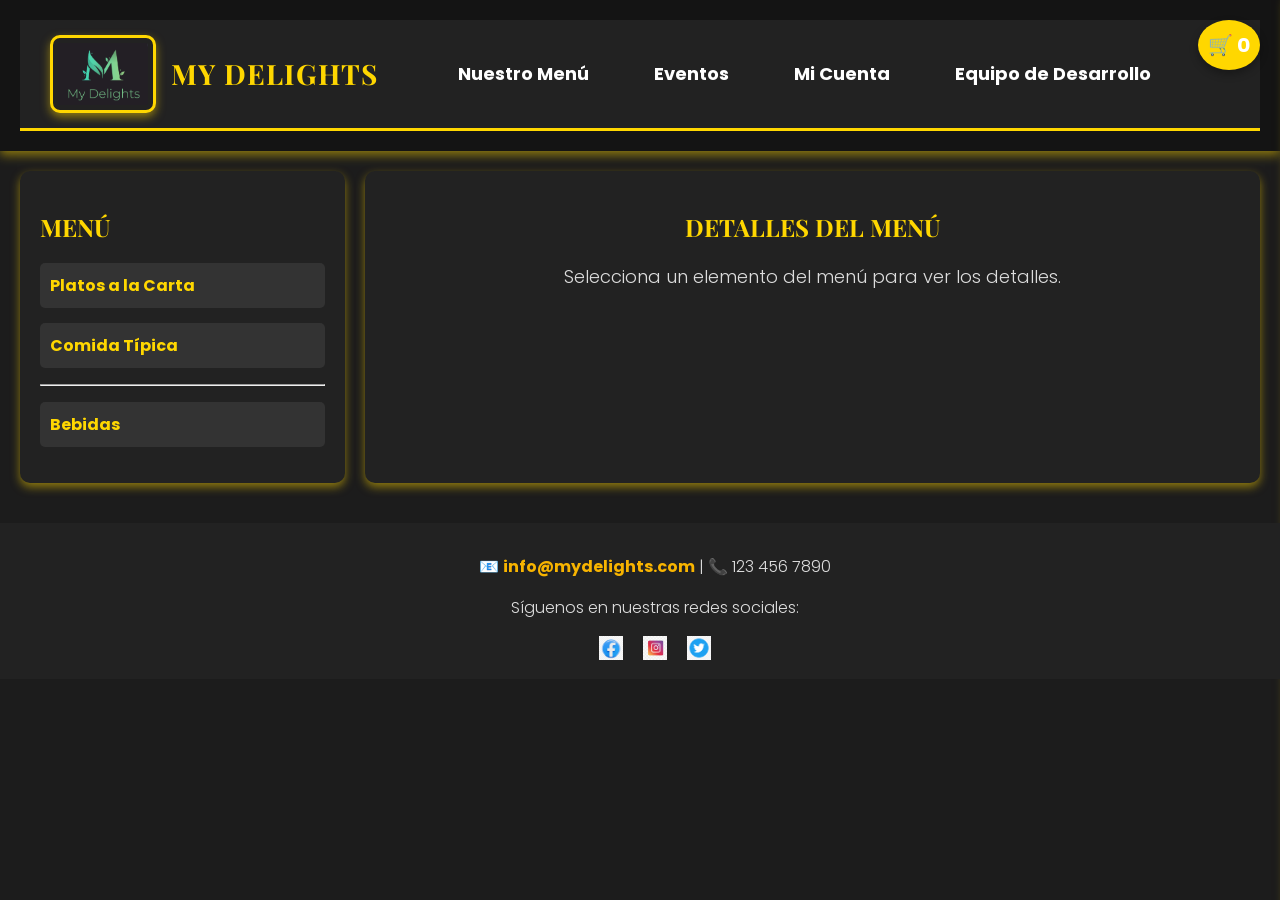
<file: index.html>
<!DOCTYPE html>
<html lang="es">
<head>
    <meta charset="UTF-8">
    <meta name="viewport" content="width=device-width, initial-scale=1.0">
    <title>My Delights - Restaurante</title>
    <link rel="stylesheet" href="styles.css">
</head>
<body>
        
    <link href="https://fonts.googleapis.com/css2?family=Playfair+Display:wght@400;700&family=Poppins:wght@300;400;600&display=swap" rel="stylesheet">

    <header>
        <div class="header-container">
            <!-- Logo y Nombre del Restaurante a la Izquierda -->
            <div class="header-left">
                <img src="imagenes/logo.png" alt="Logo My Delights" class="logo">
                <h1 class="restaurant-title">My Delights</h1>
            </div>
    
            <!-- Barra de Navegación Centrada -->
            <nav class="top-nav">
                <ul>
                    <li><a href="index.html">Nuestro Menú</a></li>
                    <li><a href="eventos.html">Eventos</a></li>
                    <li><a href="registro.html">Mi Cuenta</a></li>
                    <li><a href="desarrolladores.html">Equipo de Desarrollo</a></li>
                </ul>
            </nav>
        </div>
    </header>
    
    
    <main>
        <aside class="left-sidebar">
            <h2>Menú</h2>
            <ul class="menu">
                <li class="menu-item">
                    <a href="#">Platos a la Carta</a>
                    <ul class="submenu">
                        <li onclick="mostrarPlato('plato1')">Plato 1</li>
                        <li onclick="mostrarPlato('plato2')">Plato 2</li>
                        <li onclick="mostrarPlato('plato3')">Plato 3</li>
                        <li onclick="mostrarPlato('plato4')">Plato 4</li>
                        <li onclick="mostrarPlato('plato5')">Plato 5</li>
                    </ul>
                </li>
                <li class="menu-item">
                    <a href="#">Comida Típica</a>
                    <ul class="submenu">
                        <li class="submenu-item">
                            <a href="#">Sopas</a>
                            <ul class="sub-submenu">
                                <li onclick="mostrarPlato('sopa_pollo')">Sopa de Pollo</li>
                                <li onclick="mostrarPlato('sopa_res')">Sopa de Res</li>
                                <li onclick="mostrarPlato('sopa_pescado')">Sopa de Pescado</li>
                            </ul>
                        </li>
                        <li class="submenu-item">
                            <a href="#">Principios</a>
                            <ul class="sub-submenu">
                                <li onclick="mostrarPlato('arroz')">Arroz</li>
                                <li onclick="mostrarPlato('pasta')">Pasta</li>
                                <li onclick="mostrarPlato('pure')">Puré de Papa</li>
                            </ul>
                        </li>
                        <li class="submenu-item">
                            <a href="#">Carnes</a>
                            <ul class="sub-submenu">
                                <li onclick="mostrarPlato('pollo')">Pollo</li>
                                <li onclick="mostrarPlato('res')">Carne de Res</li>
                                <li onclick="mostrarPlato('cerdo')">Cerdo</li>
                            </ul>
                        </li>
                    </ul>
                </li>
            </ul>
        
            <!-- Separador visual -->
            <hr class="menu-divider">

            <!-- Nueva sección de Bebidas -->
            <ul class="menu">
                <li class="menu-item">
                    <a href="#">Bebidas</a>
                    <ul class="submenu">
                        <li class="submenu-item">
                            <a href="#">Jugos</a>
                            <ul class="sub-submenu">
                                <li onclick="mostrarPlato('jugo_naranja')">Jugo de Naranja</li>
                                <li onclick="mostrarPlato('jugo_mango')">Jugo de Mango</li>
                                <li onclick="mostrarPlato('jugo_fresa')">Jugo de Fresa</li>
                            </ul>
                        </li>
                        <li class="submenu-item">
                            <a href="#">Gaseosas</a>
                            <ul class="sub-submenu">
                                <li onclick="mostrarPlato('coca_cola')">Coca Cola</li>
                                <li onclick="mostrarPlato('pepsi')">Pepsi</li>
                                <li onclick="mostrarPlato('sprite')">Sprite</li>
                            </ul>
                        </li>
                        <li class="submenu-item">
                            <a href="#">Bebidas Calientes</a>
                            <ul class="sub-submenu">
                                <li onclick="mostrarPlato('cafe')">Café</li>
                                <li onclick="mostrarPlato('te')">Té</li>
                                <li onclick="mostrarPlato('chocolate')">Chocolate Caliente</li>
                            </ul>
                        </li>
                    </ul>
                </li>
            </ul>
        </aside>
        
        
        <section class="content">
            <h2>Detalles del Menú</h2>
            <div id="detalle-plato" class="detalle-plato">
                <p>Selecciona un elemento del menú para ver los detalles.</p>
            </div>
        </section>

        <!-- Ícono del carrito flotante -->
        <div id="cart-icon" onclick="toggleCart()">
       🛒 <span id="cart-count">0</span>
        </div>

<!-- Contenedor del carrito -->
<div id="cart-container">
    <h3>🛒 Carrito de Compras</h3>
    <ul id="cart-items"></ul>
    <p>Total: <span id="cart-total">$0.00</span></p>
    <button onclick="checkout()">Finalizar Compra</button>
    <button onclick="toggleCart()">Cerrar</button>
</div>

    </main>

    <footer>
        <div class="footer-content">
            <p class="contact-info">
                📧 <a href="mailto:info@mydelights.com">info@mydelights.com</a> | 📞 123 456 7890
            </p>
            <p>Síguenos en nuestras redes sociales:</p>
            <div class="social-icons">
                <a href="#" class="icon"><img src="imagenes/facebook-icon.png" alt="Facebook"></a>
                <a href="#" class="icon"><img src="imagenes/instagram-icon.png" alt="Instagram"></a>
                <a href="#" class="icon"><img src="imagenes/twitter-icon.png" alt="Twitter"></a>
            </div>
        </div>
    </footer>
    

    <script src="script.js"></script>
</body>
</html>
</file>
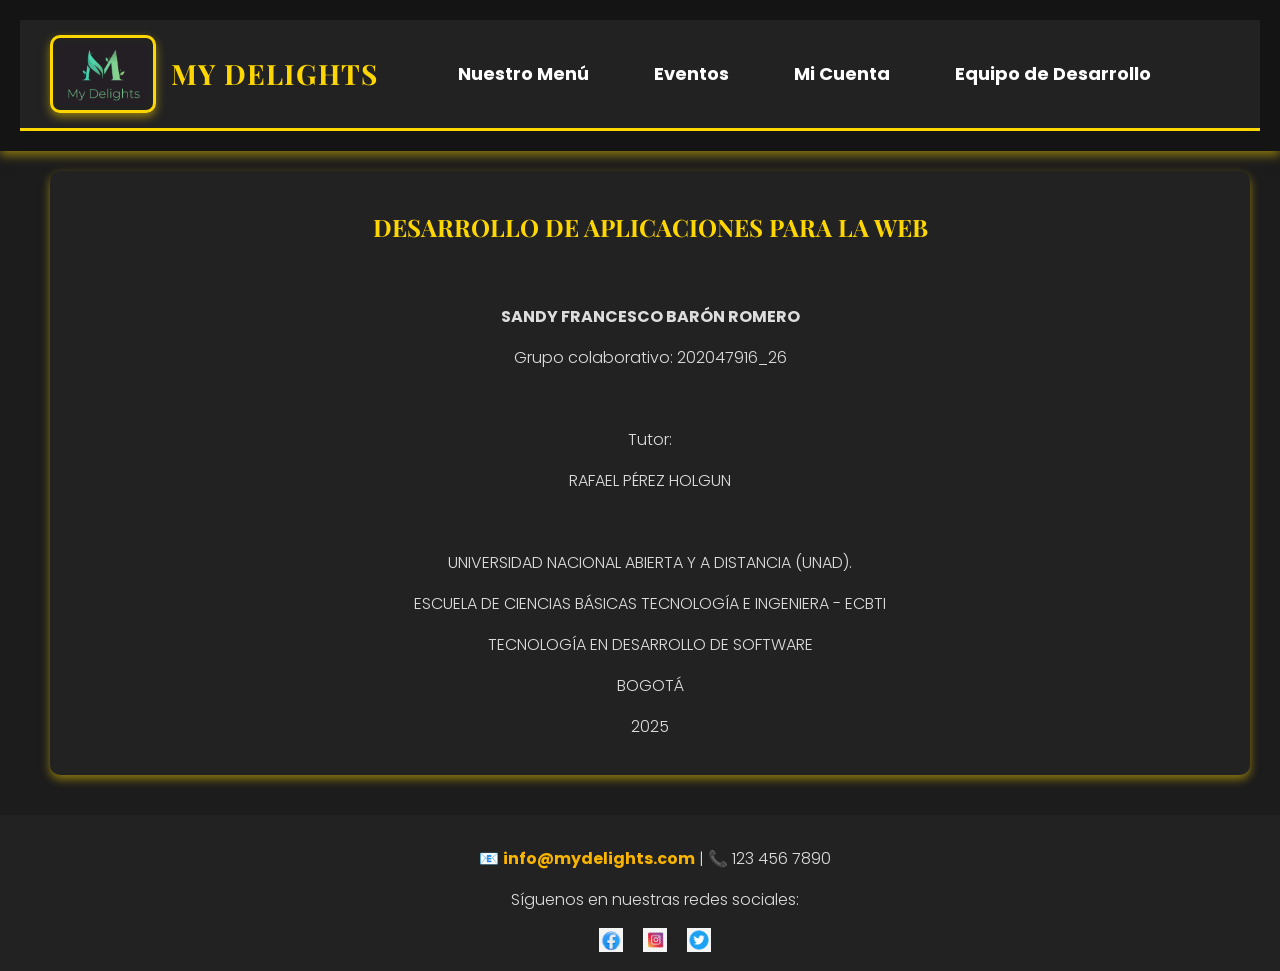
<file: desarrolladores.html>
<!DOCTYPE html>
<html lang="es">
<head>
    <meta charset="UTF-8">
    <meta name="viewport" content="width=device-width, initial-scale=1.0">
    <title>My Delights - Restaurante</title>
    <link rel="stylesheet" href="styles.css">
</head>
<body>
        
    <link href="https://fonts.googleapis.com/css2?family=Playfair+Display:wght@400;700&family=Poppins:wght@300;400;600&display=swap" rel="stylesheet">

    <body class="desarrolladores-page">

    <header>
        <div class="header-container">
            <!-- Logo y Nombre del Restaurante a la Izquierda -->
            <div class="header-left">
                <img src="imagenes/logo.png" alt="Logo My Delights" class="logo">
                <h1 class="restaurant-title">My Delights</h1>
            </div>
    
            <!-- Barra de Navegación Centrada -->
            <nav class="top-nav">
                <ul>
                    <li><a href="index.html">Nuestro Menú</a></li>
                    <li><a href="eventos.html">Eventos</a></li>
                    <li><a href="registro.html">Mi Cuenta</a></li>
                    <li><a href="desarrolladores.html">Equipo de Desarrollo</a></li>
                </ul>
            </nav>
        </div>
    </header>

    
    <main>
        <section class="content">
            <h2>Desarrollo de Aplicaciones para la Web</h2>
            <div id="integrantes" class="integrantes">
                <br>
                <p><strong>SANDY FRANCESCO BARÓN ROMERO</strong></p>
                <p>Grupo colaborativo: 202047916_26</p>
                <br>
                <p>Tutor:</p>
                <p>RAFAEL PÉREZ HOLGUN</p>
                <br>
                <p>UNIVERSIDAD NACIONAL ABIERTA Y A DISTANCIA (UNAD).</p> 
                <p>ESCUELA DE CIENCIAS BÁSICAS TECNOLOGÍA E INGENIERA - ECBTI</p>  
                <p>TECNOLOGÍA EN DESARROLLO DE SOFTWARE</p>
                <p>BOGOTÁ</p>
                <p>2025</p>
            </div>
        </section>
    </main>
    <footer>
        <div class="footer-content">
            <p class="contact-info">
                📧 <a href="mailto:info@mydelights.com">info@mydelights.com</a> | 📞 123 456 7890
            </p>
            <p>Síguenos en nuestras redes sociales:</p>
            <div class="social-icons">
                <a href="#" class="icon"><img src="imagenes/facebook-icon.png" alt="Facebook"></a>
                <a href="#" class="icon"><img src="imagenes/instagram-icon.png" alt="Instagram"></a>
                <a href="#" class="icon"><img src="imagenes/twitter-icon.png" alt="Twitter"></a>
            </div>
        </div>
    </footer>
    

    <script src="script.js"></script>

</body>
</html>
</file>
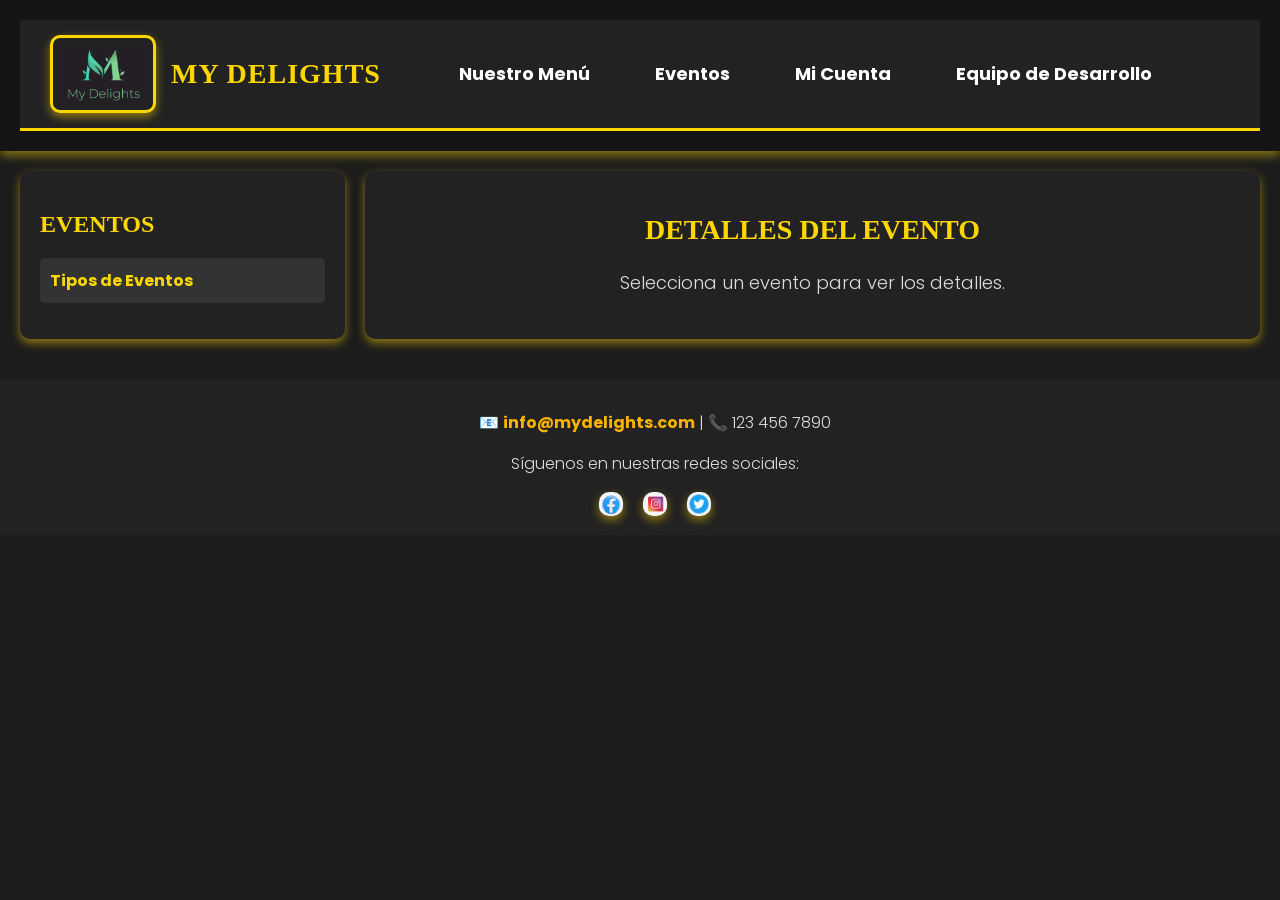
<file: eventos.html>
<!DOCTYPE html>
<html lang="es">
<head>
    <meta charset="UTF-8">
    <meta name="viewport" content="width=device-width, initial-scale=1.0">
    <title>Eventos - My Delights</title>
    <link href="https://fonts.googleapis.com/css2?family=Poppins:wght@300;600&display=swap" rel="stylesheet">
    <link rel="stylesheet" href="styles.css">
</head>

<body class="eventos-page">

    <header>
        <div class="header-container">
            <div class="header-left">
                <img src="imagenes/logo.png" alt="Logo My Delights" class="logo">
                <h1 class="restaurant-title">My Delights</h1>
            </div>

            <nav class="top-nav">
                <ul>
                    <li><a href="index.html">Nuestro Menú</a></li>
                    <li><a href="eventos.html">Eventos</a></li>
                    <li><a href="registro.html">Mi Cuenta</a></li>
                    <li><a href="desarrolladores.html">Equipo de Desarrollo</a></li>
                </ul>
            </nav>
        </div>
    </header>

    <main>
        <aside class="left-sidebar">
            <h2>Eventos</h2>
            <ul class="menu">
                <li class="menu-item">
                    <a href="#">Tipos de Eventos</a>
                    <ul class="submenu">
                        <li><a href="#" onclick="mostrarEvento('banquetes')">Banquetes</a></li>
                        <li><a href="#" onclick="mostrarEvento('bufetes')">Bufetes</a></li>
                        <li><a href="#" onclick="mostrarEvento('eventos_familiares')">Eventos Familiares</a></li>
                        <li><a href="#" onclick="mostrarEvento('eventos_empresariales')">Eventos Empresariales</a></li>
                        <li><a href="#" onclick="mostrarEvento('fiestas_privadas')">Fiestas Privadas</a></li>
                    </ul>
                </li>
            </ul>
        </aside>

        <section class="content">
            <h2>Detalles del Evento</h2>
            <div id="detalle-evento" class="detalle-evento">
                <p>Selecciona un evento para ver los detalles.</p>
            </div>
        </section>
    </main>


    <footer>
        <div class="footer-content">
            <p class="contact-info">
                📧 <a href="mailto:info@mydelights.com">info@mydelights.com</a> | 📞 123 456 7890
            </p>
            <p>Síguenos en nuestras redes sociales:</p>
            <div class="social-icons">
                <a href="#" class="icon"><img src="imagenes/facebook-icon.png" alt="Facebook"></a>
                <a href="#" class="icon"><img src="imagenes/instagram-icon.png" alt="Instagram"></a>
                <a href="#" class="icon"><img src="imagenes/twitter-icon.png" alt="Twitter"></a>
            </div>
        </div>
    </footer>
    

    <script src="script.js"></script>

</body>
</html>
</file>
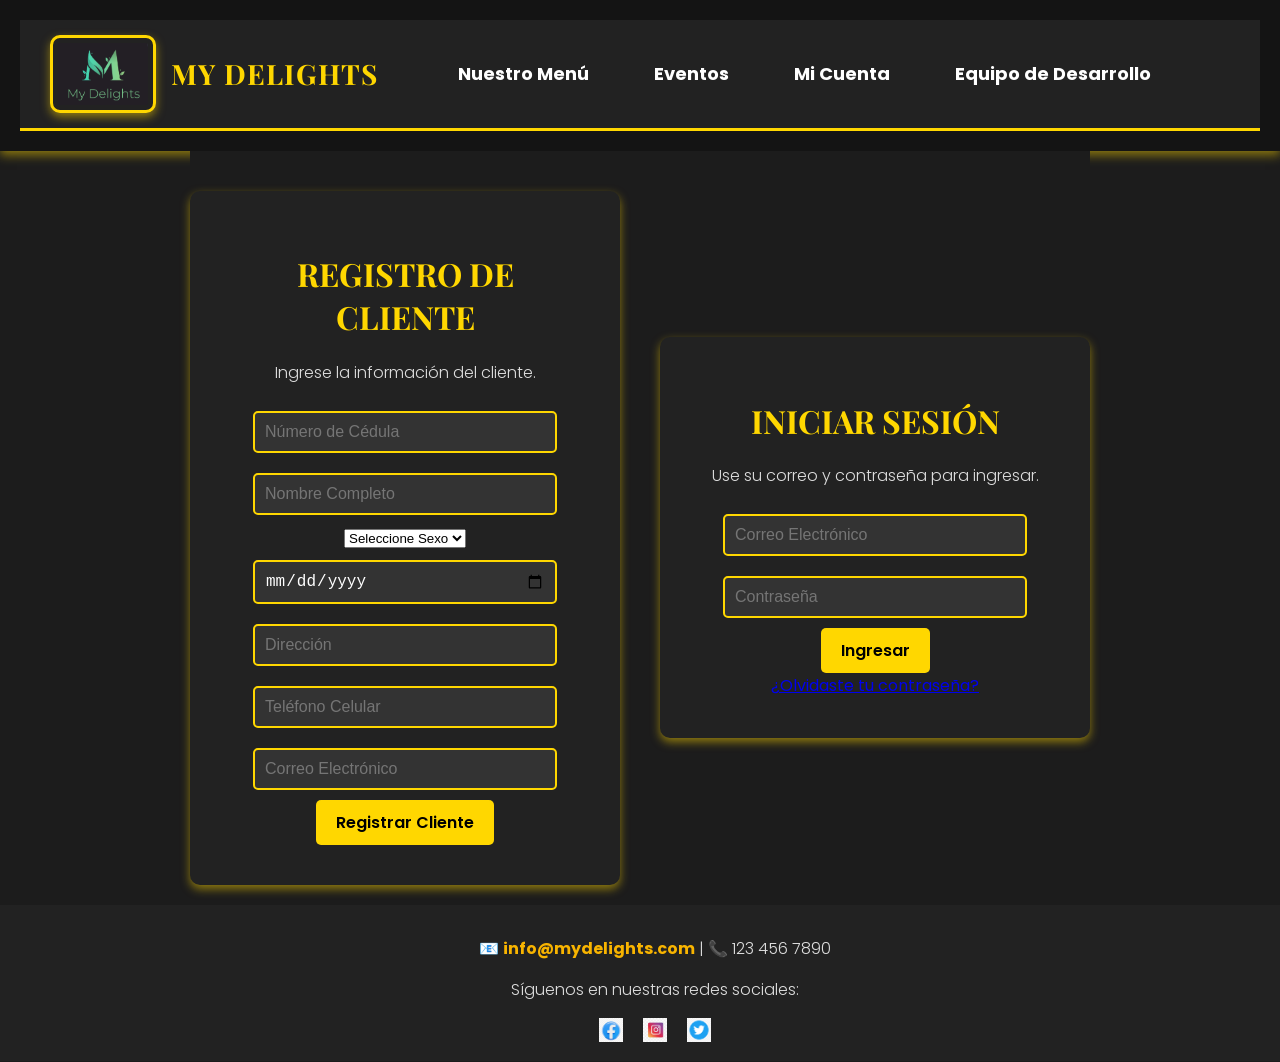
<file: registro.html>
<!DOCTYPE html>
<html lang="es">
<head>
    <meta charset="UTF-8">
    <meta name="viewport" content="width=device-width, initial-scale=1.0">
    <title>Registro e Inicio de Sesión</title>
    <link rel="stylesheet" href="styles.css">
    <link href="https://fonts.googleapis.com/css2?family=Playfair+Display:wght@400;700&family=Poppins:wght@300;400;600&display=swap" rel="stylesheet">
</head>

<header>
    <div class="header-container">
        <!-- Logo y Nombre del Restaurante a la Izquierda -->
        <div class="header-left">
            <img src="imagenes/logo.png" alt="Logo My Delights" class="logo">
            <h1 class="restaurant-title">My Delights</h1>
        </div>

        <!-- Barra de Navegación Centrada -->
        <nav class="top-nav">
            <ul>
                <li><a href="index.html">Nuestro Menú</a></li>
                <li><a href="eventos.html">Eventos</a></li>
                <li><a href="registro.html">Mi Cuenta</a></li>
                <li><a href="desarrolladores.html">Equipo de Desarrollo</a></li>
            </ul>
        </nav>
    </div>
</header>

<body>
    <div class="container">
        <!-- Formulario de Registro -->
        <div class="form-container">
            <form id="clientForm">
                <h1>Registro de Cliente</h1>
                <p>Ingrese la información del cliente.</p>
                <input type="text" id="clientId" placeholder="Número de Cédula" required />
                <input type="text" id="clientName" placeholder="Nombre Completo" required />
                <select id="clientGender" required>
                    <option value="">Seleccione Sexo</option>
                    <option value="Masculino">Masculino</option>
                    <option value="Femenino">Femenino</option>
                </select>
                <input type="date" id="clientBirthdate" required />
                <input type="text" id="clientAddress" placeholder="Dirección" required />
                <input type="tel" id="clientPhone" placeholder="Teléfono Celular" required />
                <input type="email" id="clientEmail" placeholder="Correo Electrónico" required />
                <button type="submit">Registrar Cliente</button>
            </form>
        </div>

        <!-- Formulario de Inicio de Sesión -->
        <div class="form-container sign-in-container">
            <form id="loginForm">
                <h1>Iniciar Sesión</h1>
                <p>Use su correo y contraseña para ingresar.</p>
                <input type="email" id="loginEmail" placeholder="Correo Electrónico" required />
                <input type="password" id="loginPassword" placeholder="Contraseña" required />
                <button type="submit">Ingresar</button>
                <div class="forgot-password">
                    <a href="#">¿Olvidaste tu contraseña?</a>
                </div>
            </form>
        </div>
    </div>

    <footer>
        <div class="footer-content">
            <p class="contact-info">
                📧 <a href="mailto:info@mydelights.com">info@mydelights.com</a> | 📞 123 456 7890
            </p>
            <p>Síguenos en nuestras redes sociales:</p>
            <div class="social-icons">
                <a href="#" class="icon"><img src="imagenes/facebook-icon.png" alt="Facebook"></a>
                <a href="#" class="icon"><img src="imagenes/instagram-icon.png" alt="Instagram"></a>
                <a href="#" class="icon"><img src="imagenes/twitter-icon.png" alt="Twitter"></a>
            </div>
        </div>
    </footer>
    
    <script src="script.js"></script>
</body>
</html>
</file>
<file: styles.css>
/* Fuente principal elegante */
body {
    font-family: 'Poppins', sans-serif;
    margin: 0;
    padding: 0;
    background-color: #1c1c1c;
    color: white;
}



/* Contenedor principal del encabezado */
.header-container {
    display: flex;
    justify-content: space-between;
    align-items: center;
    padding: 15px 30px;
    background-color: #222; /* Fondo oscuro elegante */
    border-bottom: 3px solid gold; /* Borde dorado */
    width: 100%; /* Ocupar todo el ancho */
}

/* Logo y título alineados a la izquierda */
.header-left {
    display: flex;
    align-items: center;
}


.detalle-plato h2,
.eventos-page .content h2 {
    font-family: 'Playfair Display', serif;
    font-size: 28px; /* Tamaño uniforme */
    color: gold;
    text-transform: uppercase;
    font-weight: bold;
    text-align: center;
}


.detalle-plato p,
.eventos-page .content p {
    font-size: 18px;
    color: #ddd;
    text-align: center;
}





.header-left img.logo {
    width: 90px;
    height: auto;
    border: 3px solid gold;
    border-radius: 10px;
    box-shadow: 0px 4px 10px rgba(255, 215, 0, 0.5);
    padding: 5px;
    background-color: #222;
}

.header-left img.logo {
    width: 90px;
    height: auto;
    margin-right: 15px;
}

.restaurant-title {
    font-size: 28px;
    font-family: 'Playfair Display', serif;
    color: gold;
    font-weight: bold;
    letter-spacing: 1px;
}

/* Barra de navegación centrada */
.top-nav {
    flex-grow: 1;
    text-align: right;
}

.top-nav ul {
    list-style: none;
    padding: 0;
    margin: 0;
    display: flex;
    gap: 25px;
    justify-content: center;
}

.top-nav ul li {
    position: relative;
}

.top-nav ul li a {
    text-decoration: none;
    color: white;
    font-size: 18px;
    font-weight: bold;
    padding: 12px 18px;
    transition: 0.3s;
    border: 2px solid transparent;
}

/* Efecto de hover con borde dorado */
.top-nav ul li a:hover {
    border-bottom: 2px solid gold;
    color: gold;
}


/* Encabezado con una fuente elegante */
h1, h2 {
    font-family: 'Playfair Display', serif;
    font-weight: 700;
    text-transform: uppercase;
    color: gold;
}

/* Texto normal */
p {
    font-family: 'Poppins', sans-serif;
    font-weight: 300;
    font-size: 16px;
    color: #ddd;
}

/* Botones elegantes */
button {
    font-family: 'Poppins', sans-serif;
    background-color: gold;
    color: black;
    padding: 10px 20px;
    border: none;
    border-radius: 5px;
    font-size: 16px;
    font-weight: 600;
    cursor: pointer;
    transition: background 0.3s, transform 0.2s;
}

button:hover {
    background-color: #d4af37;
    transform: scale(1.05);
}

/* Títulos de platos */
.detalle-plato h2 {
    font-family: 'Playfair Display', serif;
    font-size: 28px;
    color: gold;
}


header {
    display: flex;
    justify-content: space-between;
    align-items: center;
    background-color: #141414;
    color: white;
    padding: 20px;
    box-shadow: 0px 4px 10px rgba(255, 215, 0, 0.5);
}

.logo {
    height: 60px;
}

main {
    display: flex;
    padding: 20px;
}

.left-sidebar {
    width: 25%;
    padding: 20px;
    background-color: #222;
    border-radius: 10px;
    box-shadow: 0px 4px 10px rgba(255, 215, 0, 0.5);
}


.menu {
    list-style-type: none;
    padding: 0;
}

.menu-item {
    margin-bottom: 15px;
}

.menu-item a {
    text-decoration: none;
    color: gold;
    font-weight: bold;
    display: block;
    padding: 10px;
    background-color: #333;
    border-radius: 5px;
    transition: background 0.3s;
}

.menu-item a:hover {
    background-color: gold;
    color: black;
}

.submenu {
    display: none;
    margin-top: 5px;
    padding-left: 15px;
}


.submenu li {
    list-style-type: none;
    padding: 8px;
    background-color: #444;
    margin: 5px 0;
    border-radius: 5px;
    cursor: pointer;
    transition: background 0.3s;
}

.submenu li:hover {
    background-color: gold;
    color: black;
}

.content {
    width: 75%;
    padding: 20px;
    text-align: center;
    background-color: #222;
    border-radius: 10px;
    box-shadow: 0px 4px 10px rgba(255, 215, 0, 0.5);
    margin-left: 20px;
}

.detalle-plato img {
    width: 80%;
    border-radius: 10px;
    box-shadow: 0px 4px 10px rgba(255, 215, 0, 0.5);
}

.detalle-plato p {
    font-size: 18px;
    margin-top: 10px;
}

footer {
    text-align: center;
    padding: 20px;
    background-color: #141414;
    color: white;
    margin-top: 20px;
}

.logo {
    width: 80px;
    height: auto;
}



/* Estilo para desarrolladores */

.desarrolladores-page main {
    display: flex;
    justify-content: center;
}

.desarrolladores-page .content {
    width: 100%;
    max-width: 1200px;
    padding: 20px;
    box-sizing: border-box;
}




.eventos-page .content {
    background-color: #222;
    padding: 20px;
    border-radius: 10px;
    box-shadow: 0px 4px 10px rgba(255, 215, 0, 0.5);
    text-align: center;
}

.eventos-page img {
    width: 90%;
    border-radius: 10px;
    box-shadow: 0px 4px 10px rgba(255, 215, 0, 0.5);
}




 /* Estilos específicos para el contenedor de registro e inicio de sesión */
 .container {
    display: flex;
    justify-content: center;
    align-items: center;
    height: calc(100vh - 100px);
    background-color: #1c1c1c;
    gap: 40px;
    flex-wrap: wrap; /* Permite que los formularios se ajusten en pantallas pequeñas */
    max-width: 900px;
    margin: 0 auto;
    padding-top: 40px; /* Espacio extra para que no toque el menú */
}

.form-container {
    background: #222;
    padding: 40px;
    border-radius: 10px;
    box-shadow: 0px 4px 10px rgba(255, 215, 0, 0.5);
    text-align: center;
    width: 350px; /* Mantiene un tamaño fijo */
    min-width: 320px; /* Evita que los formularios se hagan demasiado pequeños */
    max-width: 400px; /* Evita que se expandan demasiado */
}

/* Media query para pantallas pequeñas */
@media (max-width: 768px) {
    .container {
        flex-direction: column; /* Apila los formularios en pantallas pequeñas */
        gap: 20px; /* Reduce el espacio entre formularios */
    }
}

.form-container h1 {
    color: gold;
    font-family: 'Playfair Display', serif;
}
.form-container input {
    width: 80%;
    padding: 10px;
    margin: 10px 0;
    border: 2px solid gold;
    border-radius: 5px;
    background: #333;
    color: white;
    font-size: 16px;
}
.form-container button {
    background-color: gold;
    color: black;
    padding: 10px 20px;
    border: none;
    border-radius: 5px;
    font-size: 16px;
    font-weight: 600;
    cursor: pointer;
    transition: background 0.3s, transform 0.2s;
}
.form-container button:hover {
    background-color: #d4af37;
    transform: scale(1.05);
}






/* Ícono del carrito */
#cart-icon {
    position: fixed;
    top: 20px;
    right: 20px;
    background: gold;
    padding: 10px;
    border-radius: 50%;
    cursor: pointer;
    font-size: 20px;
    font-weight: bold;
    box-shadow: 0 4px 8px rgba(0, 0, 0, 0.3);
}

/* Contenedor del carrito */
#cart-container {
    position: fixed;
    top: 0;
    right: -300px;
    width: 250px;
    height: 100%;
    background: #222;
    color: white;
    padding: 20px;
    box-shadow: -4px 0 10px rgba(255, 215, 0, 0.5);
    transition: right 0.3s ease-in-out;
    overflow-y: auto;
}

/* Mostrar el carrito cuando está activo */
#cart-container.active {
    right: 0;
}

/* Lista de productos en el carrito */
#cart-items {
    list-style: none;
    padding: 0;
}
#cart-items li {
    display: flex;
    justify-content: space-between;
    padding: 5px 0;
    border-bottom: 1px solid gold;
}

#cart-container button:nth-of-type(2) {
    margin-top: 10px; /* Ajusta el valor según el espacio deseado */
}







/* Estilos para el footer */
footer {
    background-color: #222;
    color: white;
    text-align: center;
    padding: 15px;
    font-family: Arial, sans-serif;
    position: relative;
    width: 100%;
    bottom: 0;
}

/* Asegurar que el contenido ocupe el 100% del espacio disponible */
body {
    display: flex;
    flex-direction: column;
    min-height: 100vh; /* Al menos la altura completa de la ventana */
    margin: 0;
}

/* Hacer que el contenido principal crezca para empujar el footer hacia abajo */
.container {
    flex: 1;
}

/* Estilo para los enlaces del footer */
.contact-info a {
    color: #f8b400;
    text-decoration: none;
    font-weight: bold;
}

.contact-info a:hover {
    text-decoration: underline;
}

/* Estilo para iconos de redes sociales */
.social-icons {
    margin-top: 10px;
}

.social-icons .icon img {
    width: 24px;
    height: 24px;
    margin: 0 8px;
    transition: transform 0.3s ease;
}

.social-icons .icon img:hover {
    transform: scale(1.2);
}
</file>
